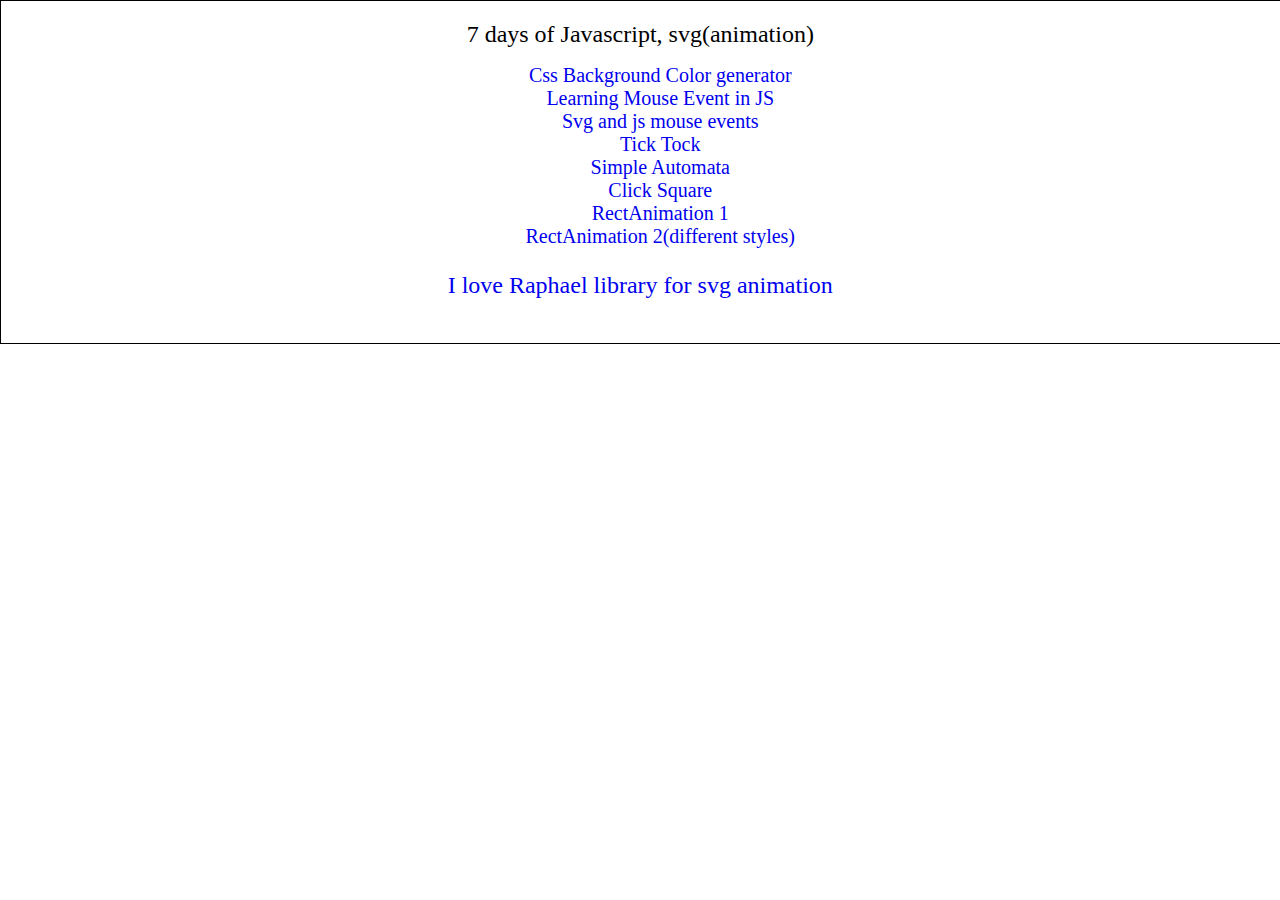
<file: index.html>
<!DOCTYPE html>

<html>
    <head>
        <!--  Include the raphael library from the jslibs directory  -->
        <title>7 days of javascript</title>
        <link rel="stylesheet" type="text/css" href="appstyle.css">
    </head>

  <body>
    <header>7 days of Javascript, svg(animation)</header>
    <ul>
    <li> <a href="Input&Events/www/index.html" target="_blank">Css Background Color generator</a></li>   
    <li><a href="mouse%20Events/www/index.html" target="_blank"> Learning Mouse Event in JS </a></li>
    <li><a href="funwithRaphael/www/index.html" target="_blank"> Svg and js mouse events</a></li>
    <li><a href="TickTock/index.html" target="_blank">Tick Tock</a></li>
    <li><a href="simpleAumataFlexbox%20/www/index.html" target="_blank">Simple Automata</a></li>
    <li><a href="click%20Square/www/index.html" target="_blank">Click Square</a></li>
   <li><a href="RectAnimation1/index.html"/>RectAnimation 1</li>
    <li><a href="RectAnimation2/index.html"/>RectAnimation 2(different styles)</li>     
    </ul>
    </div>
    <footer>
        <p> I love  Raphael library for svg animation </p>
    </footer>
  </body>
</html>
</file>
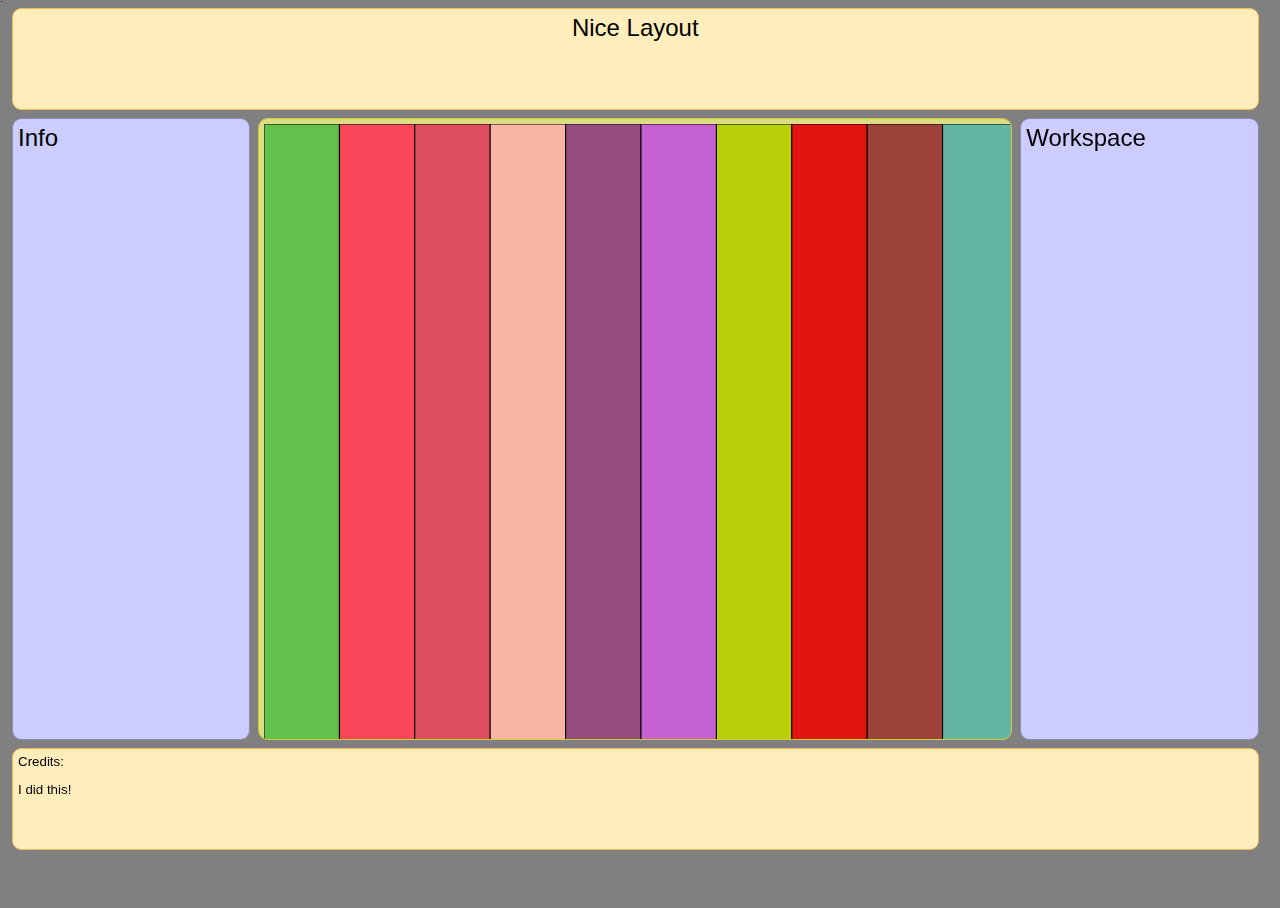
<file: RectAnimation1/index.html>
<!DOCTYPE html>

<html>
    <head>
        <link rel="stylesheet" type="text/css" href="css/appstyle.css">
        <!--  Include the raphael library from the jslibs directory  -->
        <script type="text/javascript" src="jslibs/raphael.js"></script>
        <!--  Use the require.js module loader, and tell it where our main JavaScript file is  -->
        <script type="text/javascript" data-main="appscripts/main.js" src="jslibs/require.js"> </script>
        <title>flexbox layout</title>
    </head>

  <body>
    <header>Nice Layout </header>
    <div id='main'>

        <div id="centerDiv"> </div>  <!--  <article>   article  </article> -->

        <nav> Info </nav>

        <aside>Workspace</aside>

    </div>
    <footer>Credits:
        <p> I did this! </p>
    </footer>
  </body>
</html>
</file>
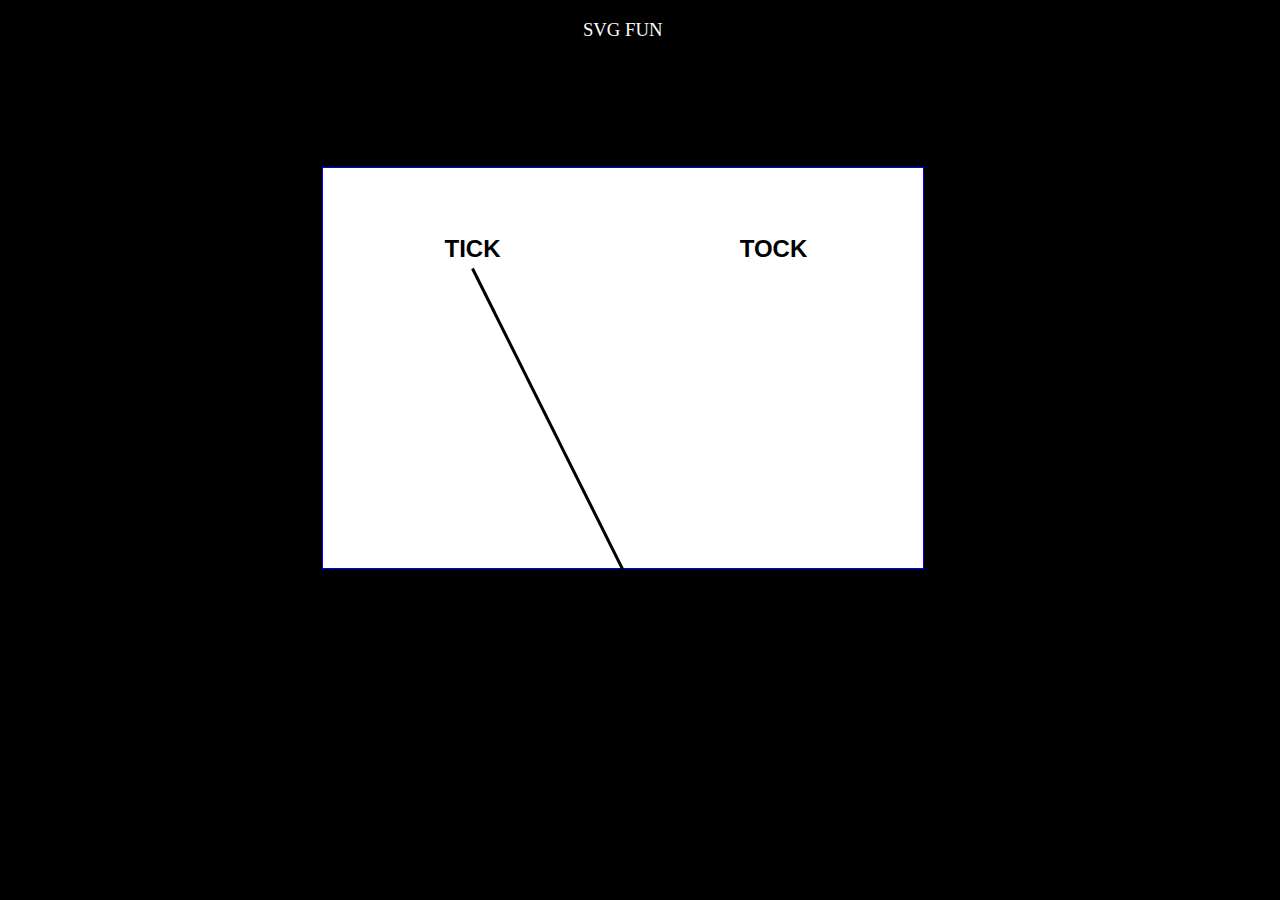
<file: TickTock/index.html>
<!DOCTYPE html>

<html>

    <head>
        <!-- css -->
        <link rel="stylesheet" type="text/css" href="css/appstyle.css">
        <!-- Loads Raphael library for all files in project to see -->
        <script type="text/javascript" src="jslibs/raphael.js"></script>
        <!-- module loader with pointer to our main JavaScript code -->
        <script type="text/javascript" data-main="appscripts/main.js" src="jslibs/require.js">
        </script>
    </head>

    <body>
         <h3> SVG  Fun </h3> 

            <div id="mySVGCanvas" > </div>


    </body>
</html>
</file>
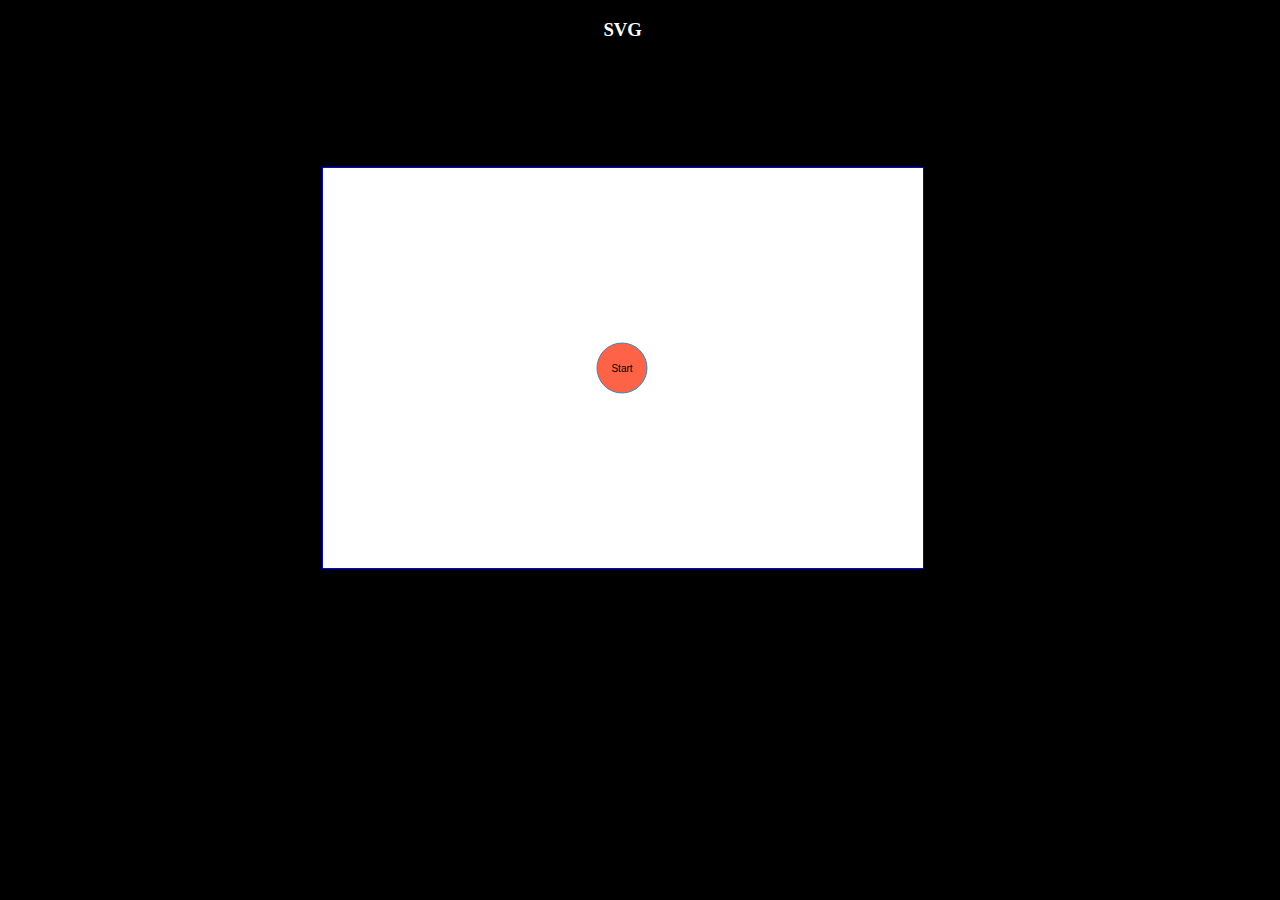
<file: click Square/www/index.html>
<!DOCTYPE html>

<html>

    <head>
        <link rel="stylesheet" type="text/css" href="css/appstyle.css">

        <script type="text/javascript" src="jslibs/raphael.js"></script>

        <script type="text/javascript" data-main="appscripts/main.js" src="jslibs/require.js">
        </script>
    </head>

    <body>
         <h3> SVG  </h3> 
            <div id="mySVGCanvas">
            </div>


    </body>
</html>
</file>
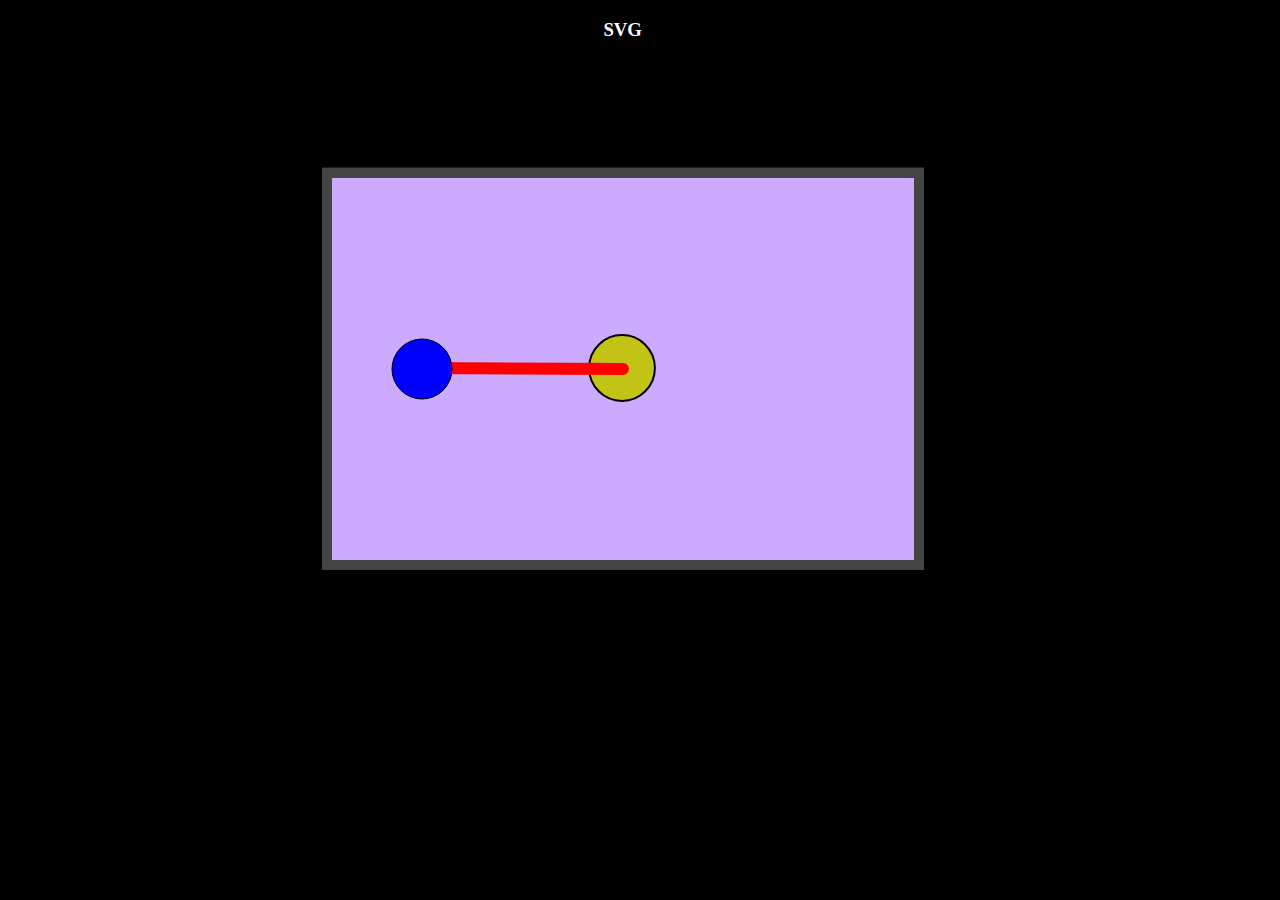
<file: funwithRaphael/www/index.html>
<!DOCTYPE html>

<html>

    <head>
        <link rel="stylesheet" type="text/css" href="css/appstyle.css">

        <script type="text/javascript" src="jslibs/raphael.js"></script>

        <script type="text/javascript" data-main="appscripts/main.js" src="jslibs/require.js">
        </script>
    </head>

    <body>
         <h3> SVG  </h3> 

            <div id="mySVGCanvas" > </div>

    </body>
</html>
</file>
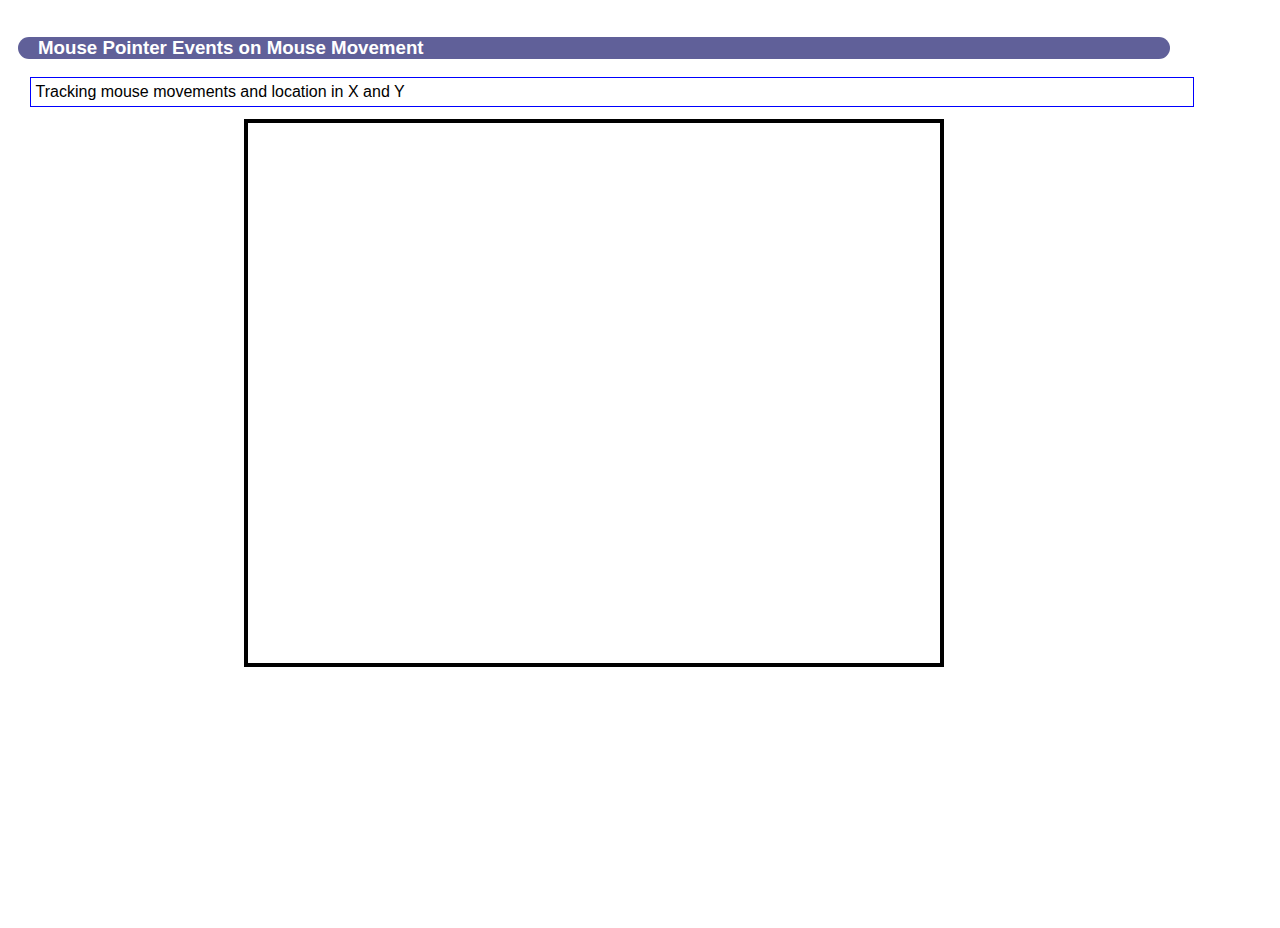
<file: mouse Events/www/index.html>
<!DOCTYPE html>

<html>

    <head>
        <link rel="stylesheet" type="text/css" href="css/appstyle.css">
        <!-- Use script element to indicate path to our javascript files -->
        <script type="text/javascript" src="jslibs/require.js" data-main="appscripts/main.js" >
        </script>
    </head>

    <body >
            <h3> Mouse Pointer Events on Mouse Movement</h3>

            <div id="colorSpec">
                Tracking mouse movements and location in X and Y 
                
            </div>
            
            <div id="colorDisplay">
            </div>
         
    </body>
</html>
</file>
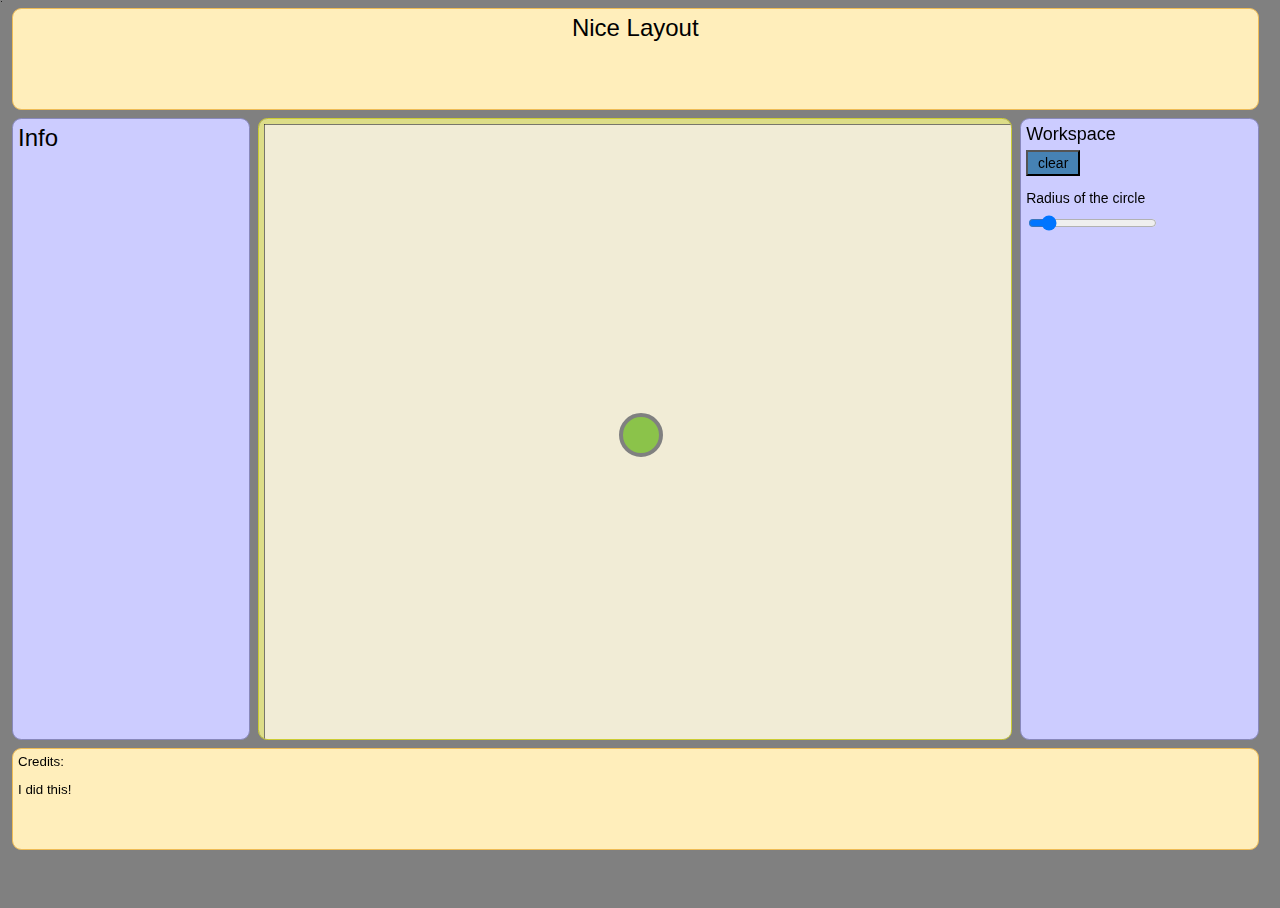
<file: simpleAumataFlexbox /www/index.html>
<!DOCTYPE html>

<html>
    <head>
        <link rel="stylesheet" type="text/css" href="css/appstyle.css">
        <!--  Include the raphael library from the jslibs directory  -->
        <script type="text/javascript" src="jslibs/raphael.js"></script>
        <!--  Use the require.js module loader, and tell it where our main JavaScript file is  -->
        <script type="text/javascript" data-main="appscripts/main.js" src="jslibs/require.js"> </script>
        <title>flexbox layout</title>
    </head>

  <body>
    <header>Nice Layout </header>
    <div id='main'>

        <div id="centerDiv"> </div>  <!--  <article>   article  </article> -->

        <nav> Info </nav>

        <aside >
        <div class="bigfont">Workspace</div>
        <button class="clearButton" id="clear">clear</button>
        <label for="radiusslider" class="smallfont">Radius of the circle 
        <input  id="radiusslider"type="range"  min="5" max="50" step="5" value="10" name="radius">
        </label>
        </aside>

    </div>
    <footer>Credits:
        <p> I did this! </p>
    </footer>
  </body>
</html>
</file>
<file: appstyle.css>
html, body
{
	margin: 0;
	padding: 0
	height: 99%;
	width: 99%;
	text-align: center;
}

body{
	border: 1px solid black;
    padding: 20px 12px;
}

ul li {
	list-style: none;
}

a{
	text-decoration: none;
	text-decoration: none;
    font-size: 20px;
}

header, footer{
	font-size: 24px;
	text-align: center;
}
</file>
<file: RectAnimation1/css/appstyle.css>
html, body {  /* Select and size the outermost elements so other elements can be set in % */
	height:100%;
	width:99%;
}

body {
   font: 24px Helvetica;
   background-color: grey;
  }

  #main {  /* select element with id="main" */ 
   min-height: 70%;
   max-height: 70%;
   margin: 0px;
   padding: 0px;
   display:  flex;
   flex-flow: row;
   }
 
  #main > article { /* select articles (if they are inside the element with id="main") */ 
   margin: 4px;
   padding: 5px;
   border: 1px solid #cccc33;
   border-radius: 7pt;
   background: #dddd88;
   flex: 3 1 50%;
   order: 2;
   overflow: scroll;
   }

  #main > #centerDiv {
   margin: 4px;
   padding: 5px;
   border: 1px solid #cccc33;
   border-radius: 7pt;
   background: #dddd88;
   flex: 3 1 50%;
   order: 2;
   overflow: scroll;
   text-align: center;
   }

  #main > nav {
   margin: 4px;
   padding: 5px;
   border: 1px solid #8888bb;
   border-radius: 7pt;
   background: #ccccff;
           flex: 1 6 15%;
           order: 1;
   }
  
  #main > aside {
   margin: 4px;
   padding: 5px;
   border: 1px solid #8888bb;
   border-radius: 7pt;
   background: #ccccff;
           flex: 1 6 15%;
           order: 3;

   }
 
  header, footer {  /* select all header and footer elements */
   display: block;
   margin: 4px;
   padding: 5px;
   min-height: 10%;
   border: 1px solid #eebb55;
   border-radius: 7pt;
   background: #ffeebb;
   text-align: center;
   }

  footer {    /* override these attributes just for the footer elements */
   font-size: 10pt;
   text-align: left;
   }


 
  /* Changes layout under these conditions : Too narrow to support three columns */
  /* "at-rules" using the '@' sign is an "advanced" feature */ 
  @media all and (max-width: 640px) {
  
   #main, #page {
    flex-flow: column;
    flex-direction: column;
   }

   #main > article, #main > nav, #main > aside {
    /* Return them to document order */
            order: 0;
   }
  
   #main > nav, #main > aside, header, footer {
    min-height: 50px;
    max-height: 50px;
   }
  
};
</file>
<file: TickTock/css/appstyle.css>
html, body
{
	background-color:black;
	height: 98%;
	width: 98%;
}


h3 {
	color:white;
	height: 15%;
	user-select: none;
	text-align: center;
	font-weight: 300;
    text-transform: uppercase;
}


#mySVGCanvas { 
	border: 1px solid #00f;
	width: 600px;
	height: 400px;
	margin: auto;
	background-color: white;
	cursor: pointer;

}
</file>
<file: click Square/www/css/appstyle.css>
html, body
{
	background-color:black;
	height: 98%;
	width: 98%;
}


h3 {color:white;
	height: 15%;
	user-select: none;
	text-align: center;
}


#mySVGCanvas {
	border: 1px solid #00f;
	width: 600px;
	height: 400px;
	margin: auto;
	background-color: white;

}

#mybutton{
	border-radius: 50%;
}
</file>
<file: funwithRaphael/www/css/appstyle.css>
html, body
{
	background-color:black;
	height: 98%;
	width: 98%;
}


h3 {color:white;
	height: 15%;
	user-select: none;
	text-align: center;
}


#mySVGCanvas {
	border: 1px solid #00f;
	width: 600px;
	height: 400px;
	margin: auto;
	background-color: white;

}
</file>
<file: mouse Events/www/css/appstyle.css>
body, html{
  height: 100%;
  width: 100%;
}

body
{
	padding: 10px;
	width: 90%;
	font-family: Arial, Helvetica, sans-serif;
}
h3 {
	background-color: #606099;
	color: #FFFFFF;
	text-indent:20px;
	border-radius: 20px;
}

#app{
	height: 100%;
	width: 90%;
}
#colorSpec
{

	width: 100%;
	border: 1px solid #00f;
	margin: 1%;
	padding: 5px;
}

#colorDisplay
{
	margin-left: auto;
	margin-right: auto;
	width: 60%;
	height: 60%;
	border: 4px solid #000;
}
</file>
<file: simpleAumataFlexbox /www/css/appstyle.css>
html, body {  /* Select and size the outermost elements so other elements can be set in % */
	height:100%;
	width:99%;
}

body {
   font: 24px Helvetica;
   background-color: grey;
  }

  #main {  /* select element with id="main" */ 
   min-height: 70%;
   max-height: 70%;
   margin: 0px;
   padding: 0px;
   display:  flex;
   flex-flow: row;
   }
 
  #main > article { /* select articles (if they are inside the element with id="main") */ 
   margin: 4px;
   padding: 5px;
   border: 1px solid #cccc33;
   border-radius: 7pt;
   background: #dddd88;
   flex: 3 1 50%;
   order: 2;
   overflow: scroll;
   }

  #main > #centerDiv {
   margin: 4px;
   padding: 5px;
   border: 1px solid #cccc33;
   border-radius: 7pt;
   background: #dddd88;
   flex: 3 1 50%;
   order: 2;
   overflow: scroll;
   text-align: center;
   }

  #main > nav {
   margin: 4px;
   padding: 5px;
   border: 1px solid #8888bb;
   border-radius: 7pt;
   background: #ccccff;
           flex: 1 6 15%;
           order: 1;
   }
  
  #main > aside {
   margin: 4px;
   padding: 5px;
   border: 1px solid #8888bb;
   border-radius: 7pt;
   background: #ccccff;
           flex: 1 6 15%;
           order: 3;

   }
 
  header, footer {  /* select all header and footer elements */
   display: block;
   margin: 4px;
   padding: 5px;
   min-height: 10%;
   border: 1px solid #eebb55;
   border-radius: 7pt;
   background: #ffeebb;
   text-align: center;
   }

  footer {    /* override these attributes just for the footer elements */
   font-size: 10pt;
   text-align: left;
   }
   .smallfont{
    font-weight:100;
    font-size: 14px; 
   }
   .bigfont{
    font-size: 18px;
    font-weight: 400;
   }
    .clearButton{
    background: steelblue;
    padding: 3px 5px;
    width: 54px;
    text-align: center;
    font-size: 14px;
    font-weight: 100;
    margin: 5px 0px;
    cursor: pointer;
    display: block;
    }
    .clearButton:hover{
      background: tomato;
      box-shadow: 1px 1px 1px black;
    }


 
  /* Changes layout under these conditions : Too narrow to support three columns */
  /* "at-rules" using the '@' sign is an "advanced" feature */ 
  @media all and (max-width: 640px) {
  
   #main, #page {
    flex-flow: column;
    flex-direction: column;
   }

   #main > article, #main > nav, #main > aside {
    /* Return them to document order */
            order: 0;
   }
  
   #main > nav, #main > aside, header, footer {
    min-height: 50px;
    max-height: 50px;
   }
  
};
</file>
